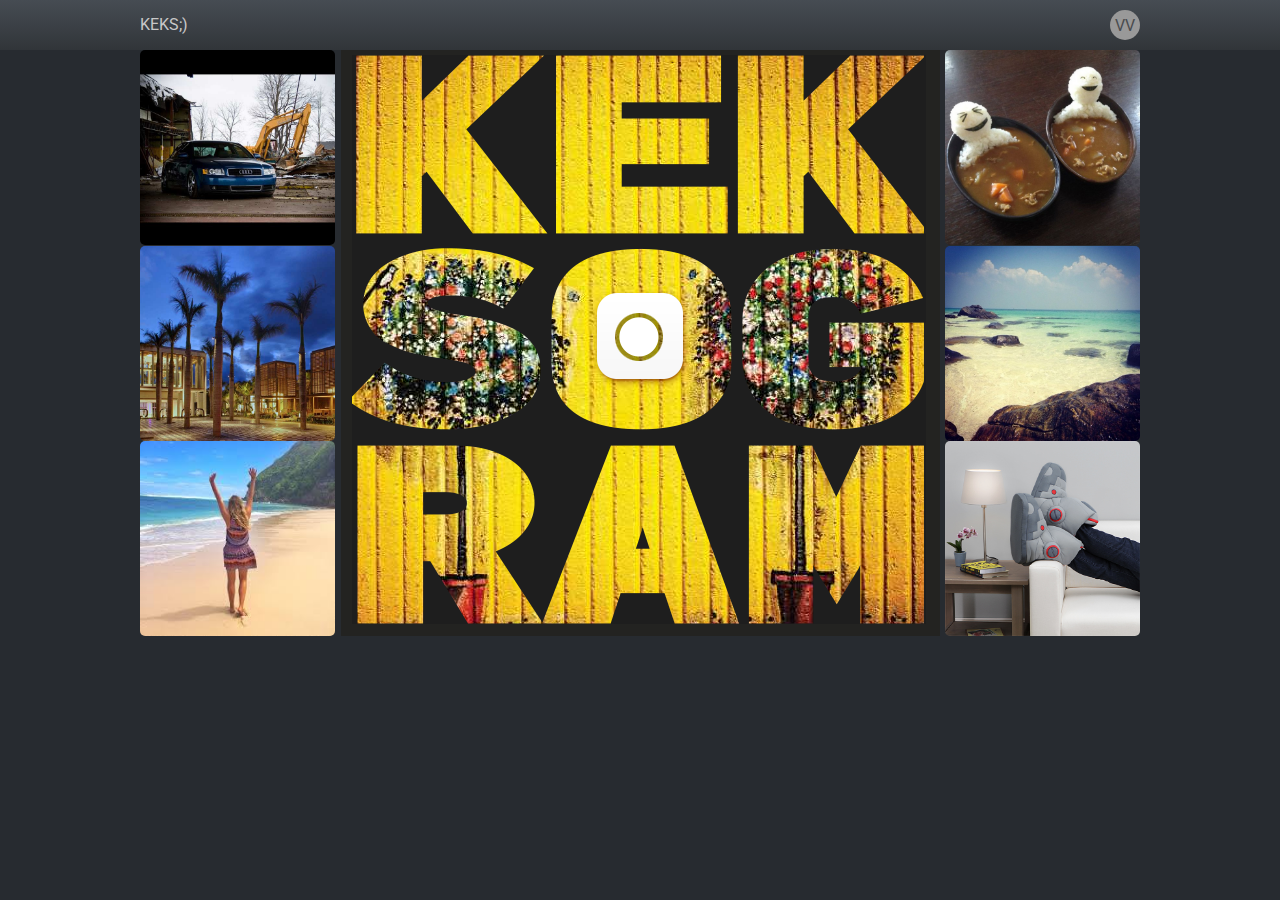
<file: index.html>
<!DOCTYPE html>
<html lang="en">
<head>
    <meta charset="UTF-8">
    <title>KEKS;)</title>

    <link href="https://fonts.googleapis.com/css?family=Roboto:500&amp;subset=cyrillic" rel="stylesheet">
    <link rel="stylesheet" href="css/custom-normalize.css">
    <link rel="stylesheet" href="css/main.css">
    <link rel="stylesheet" href="css/style.css">

</head>
<body>

<header class="header">
    <div class="container header__container">
        <div class="header__names_left">
            <p class="header__names_text">KEKS;)</p>
        </div>

        <div class="header__icon background">
            <p class="header__icon_username">VV</p>
        </div>
    </div>
</header>

<section class="static_gallery">
    <div class="container section__static_gallery">
        <div class="static_gallery_left">
            <img class="img_static_gallery" src="img/5.jpg">
            <img class="img_static_gallery" src="img/3.jpg">
            <img class="img_static_gallery" src="img/15.jpg">
        </div>
        <div class="static_gallery_right">
            <img class="img_static_gallery" src="img/2.jpg">
            <img class="img_static_gallery" src="img/20.jpg">
            <img class="img_static_gallery" src="img/23.jpg">
        </div>

    </div>
</section>

<section class="section">
    <div class="container section__new_photo">

    </div>
</section>

<footer></footer>


<div class="modal" id="modal">
    <section class="section__photo">
        <div class=" photo_central">
            <img id="modal-img" src="img/5.jpg">
        </div>
    </section>

    <section class="section__legend">
        <div class=" legend">
            <div class="contain_box">
                <div class="legend_comment">
                    <p class="comment_count">48</p>
                    <p class="text_comment">комментарий</p>
                </div>
                <div class="legend_like">
                    <p class="like_count">225</p>
                    <div class="like_heart mdi mdi-heart"></div>
                    <p class="text_like">Нравится</p>
                </div>
            </div>
        </div>
    </section>
    <div class="overlay"></div>
</div>

<script src="main.js"></script>
</body>
</html>
</file>
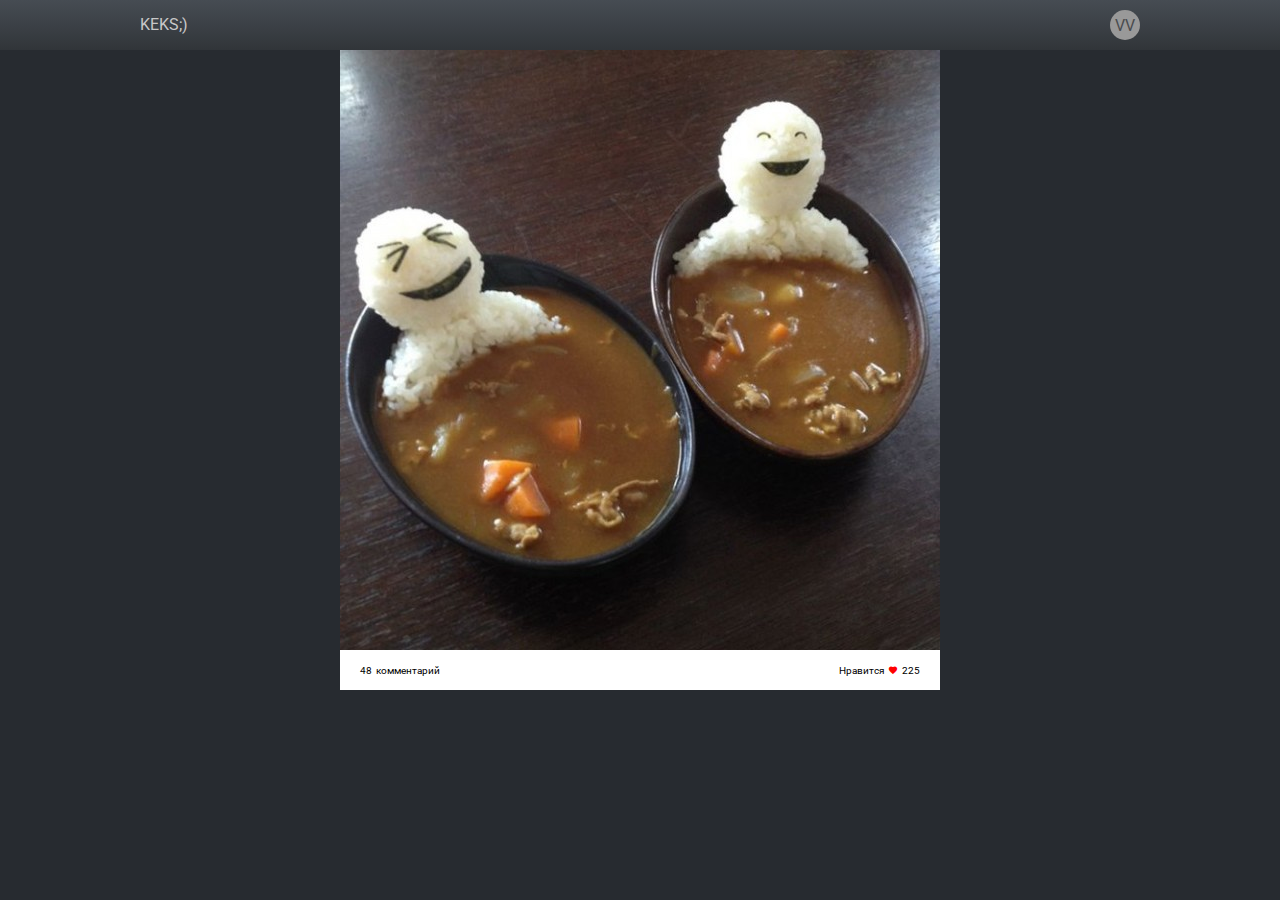
<file: photo.html>
<!DOCTYPE html>
<html lang="en">
<head>
    <meta charset="UTF-8">
    <title>Photo</title>

    <link href="https://fonts.googleapis.com/css?family=Roboto:500&amp;subset=cyrillic" rel="stylesheet">
    <link rel="stylesheet" href="css/materialdesignicons.min.css">
    <link rel="stylesheet" href="css/custom-normalize.css">
    <link rel="stylesheet" href="css/main.css">
    <link rel="stylesheet" href="css/style.css">

</head>
<body>

<header class="header">
    <div class="container header__container">
        <div class="header__names_left">
            <p class="header__names_text">KEKS;)</p>
        </div>

        <div class="header__icon background">
            <p class="header__icon_username">VV</p>
        </div>
    </div>
</header>

<section class="section__photo">
    <div class="container photo_central">
        <img src="img/5.jpg">
    </div>
</section>

<section class="section__legend">
    <div class="container legend">
        <div class="contain_box">
            <div class="legend_comment">
                <p class="comment_count">48</p>
                <p class="text_comment">комментарий</p>
            </div>
            <div class="legend_like">
                <p class="like_count">225</p>
                <div class="like_heart mdi mdi-heart"></div>
                <p class="text_like">Нравится</p>
            </div>
        </div>
    </div>
</section>

</body>
</html>
</file>
<file: css/main.css>
body {
    font-family: 'Roboto', sans-serif;
    background-color: #272B30;
}

.container {
    width: 1000px;
    margin: auto;
}
</file>
<file: css/style.css>
/*Header*/
.header {
    height: 40px;
    padding: 5px 0;
    background: linear-gradient(to top, #313539, #464C53);
}

.header__container::after {
    content: "";
    display: table;
    clear: both;
}

.header__names_text {
    color: #C8C8C8;
}

.header__names_left{
    float: left;
    width: 100px;
    line-height: 40px;
}

.header__icon {
    float: right;
    width: 100px;
}

.header__icon_username {
    color: #494C4F;
    margin-top: 7px;
    text-align: center;
}

.background {
    margin-top: 5px;
    width: 30px;
    height: 30px;
    background: #999999;
    -moz-border-radius: 15px;
    -webkit-border-radius: 15px;
    border-radius: 15px;
}

/*Section Photo
  file photo*/
.photo_central {
    display: flex;
    align-content: center;
    justify-content: center;
}

/*Section Legend
  file photo*/
.contain_box {
    margin: auto;
    width: 600px;
    height: 40px;
    background-COLOR: #FFFFFF
}

.legend_comment {
    float: left;
    padding: 15px 0;
    width: 105px;
    font-size: 10px;
}

.comment_count {
    float: left;
    padding-left: 20px;
    padding-right: 4px;
}

.text_comment {
    float: left;
}

.legend_like {
    float: right;
    display: inline-block;
    font-size: 10px;
    margin-right: 20px;
    width: 200px;
    height: 15px;
    padding: 15px 0;
}

.like_heart {
    float: right;
    margin-left: 4px;
    margin-right: 4px;
    color: red;
}

.like_count {
    float: right;
    /*margin-left: 4px;*/
}

.text_like {
    float: right;
}

/*Static Gallery
  file index*/
.section__static_gallery {
    /*width: 1000px;*/
    height: 586px;
    display: flex;
    flex-direction: row-reverse;
    justify-content: space-between;
    align-items: center;
    background: url(../img/img/main.png) no-repeat 50% 0px;
}

/*.section__static_gallery::after{*/
    /*content: "";*/
    /*diaplay: table;*/
    /*clear: both;*/
/*}*/
.static_gallery_left {
    width: 195px;
    height: 586px;
    display: flex;
    flex-direction: column;
    justify-content: space-between;
}

.static_gallery_right {
    width: 195px;
    height: 586px;
    display: flex;
    flex-direction: column;
    justify-content: space-between;
    align-items: center;
}

.img_static_gallery {
    height: 195px;
    width: 195px;
    border-radius: 5px;
    /*height: 100%;*/
    /*width: auto;*/
}


.modal {
    display: none;
    position: fixed;
    top: 50%;
    left: 50%;
    transform: translate(-50%, -50%);
    z-index: 1000;
}

.modal.active {
    display: block;
}
</file>
